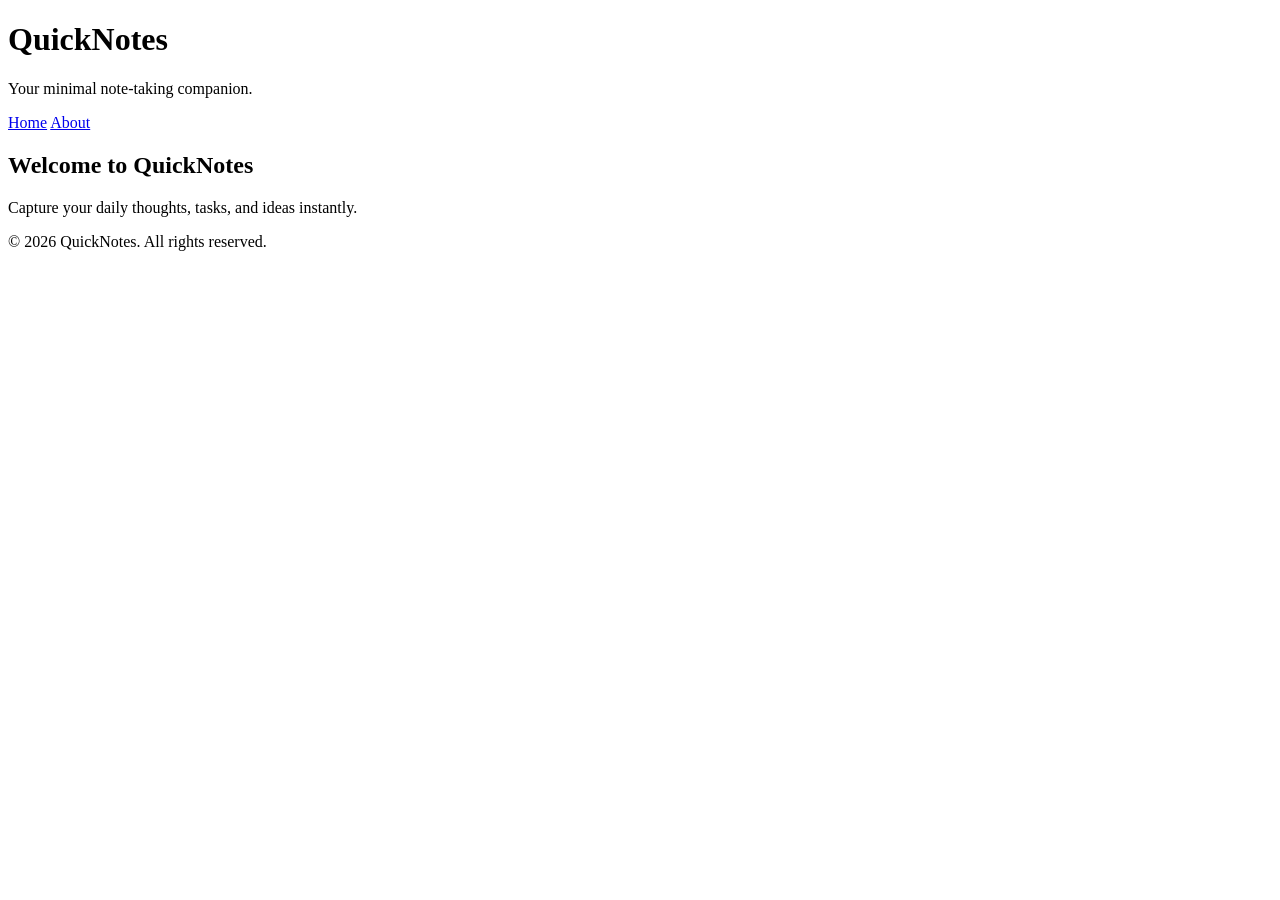
<file: day 2/index.html>
<!DOCTYPE html>
<html lang="en">
<head>
  <meta charset="UTF-8">
  <meta name="viewport" content="width=device-width, initial-scale=1.0">
  <title>QuickNotes - Home</title>
</head>
<body>
  <header>
    <h1>QuickNotes</h1>
    <p>Your minimal note-taking companion.</p>
    <nav>
      <a href="index.html">Home</a>
      <a href="about.html">About</a>
    </nav>
  </header>

  <main>
    <h2>Welcome to QuickNotes</h2>
    <p>Capture your daily thoughts, tasks, and ideas instantly.</p>
  </main>

  <footer>
    <p>&copy; 2026 QuickNotes. All rights reserved.</p>
  </footer>
</body>
</html>
</file>
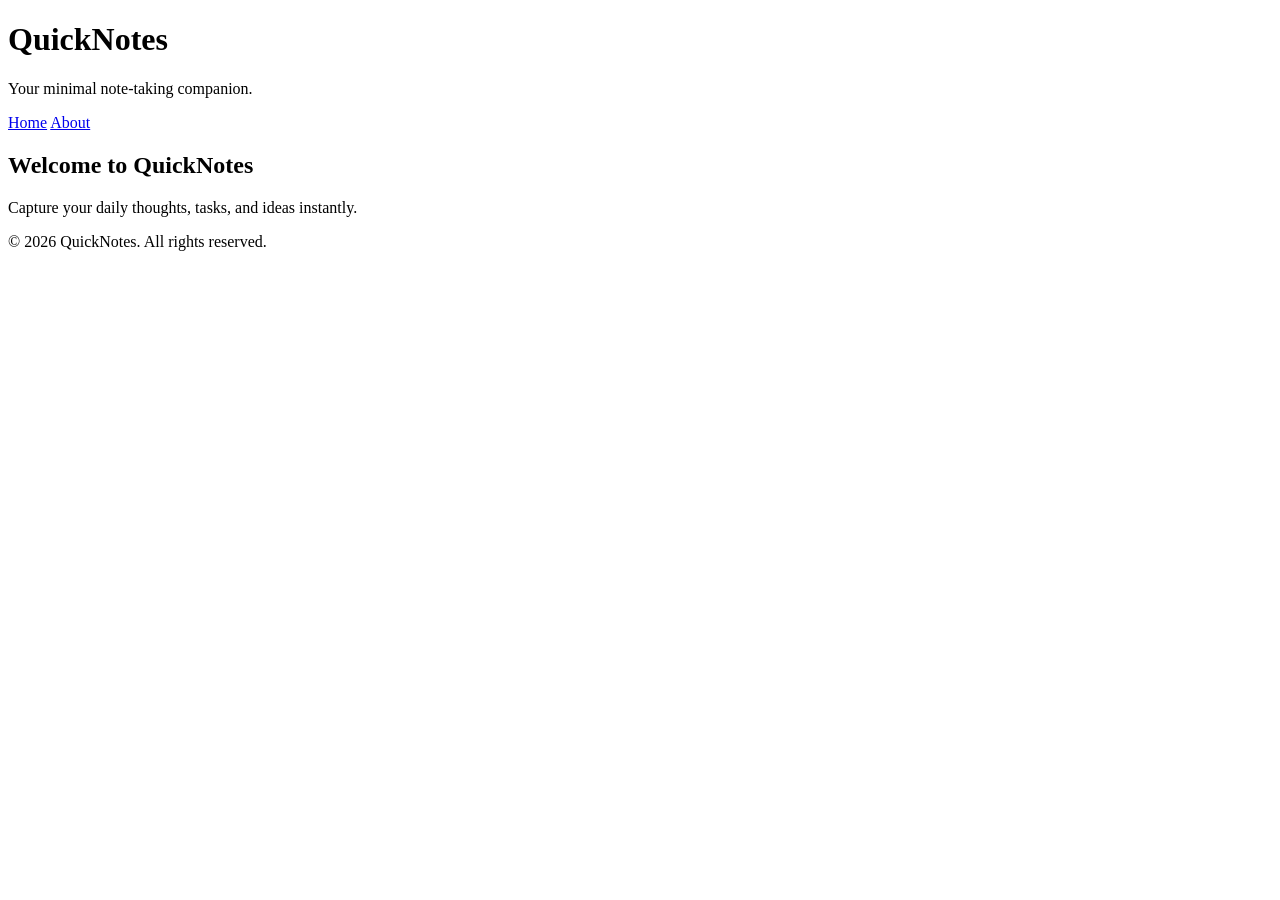
<file: day 3/index.html>
<!DOCTYPE html>
<html lang="en">
<head>
  <meta charset="UTF-8">
  <meta name="viewport" content="width=device-width, initial-scale=1.0">
  <title>QuickNotes - Home</title>
  <script src="script.js" defer></script>
</head>
<body>
  <header>
    <h1>QuickNotes</h1>
    <p>Your minimal note-taking companion.</p>
    <nav>
      <a href="index.html">Home</a>
      <a href="about.html">About</a>
    </nav>
  </header>

  <main>
    <h2>Welcome to QuickNotes</h2>
    <p>Capture your daily thoughts, tasks, and ideas instantly.</p>
  </main>

  <footer>
    <p>&copy; 2026 QuickNotes. All rights reserved.</p>
  </footer>
</body>
</html>
</file>
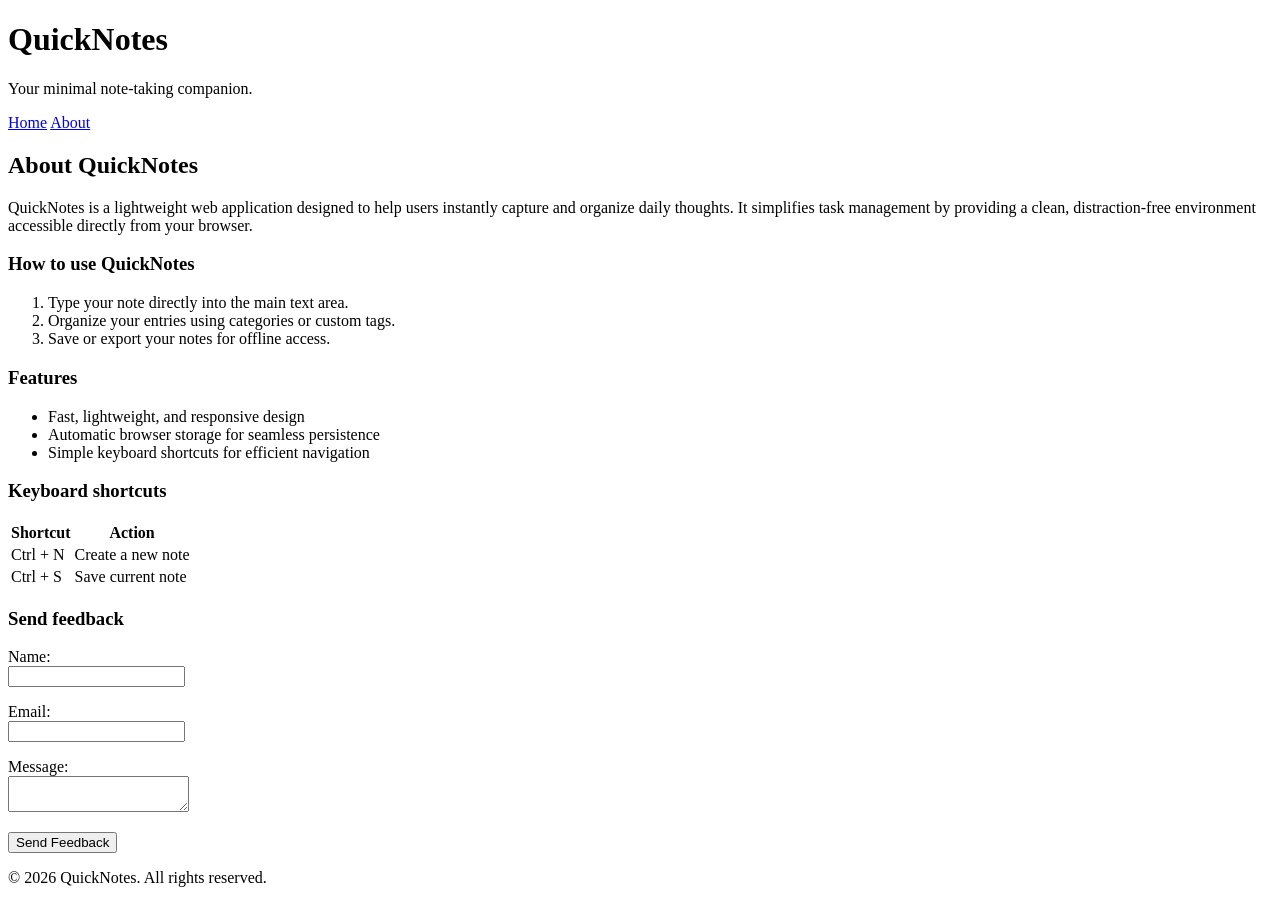
<file: day1/about.html>
<!DOCTYPE html>
<html lang="en">
<head>
  <meta charset="UTF-8">
  <meta name="viewport" content="width=device-width, initial-scale=1.0">
  <title>About - QuickNotes</title>
</head>
<body>

  <!-- Shared Header and Navigation -->
  <header>
    <h1>QuickNotes</h1>
    <p>Your minimal note-taking companion.</p>
    <nav>
      <a href="index.html">Home</a>
      <a href="about.html">About</a>
    </nav>
  </header>

  <!-- Main Content -->
  <main>
    <h2>About QuickNotes</h2>
    <p>QuickNotes is a lightweight web application designed to help users instantly capture and organize daily thoughts. It simplifies task management by providing a clean, distraction-free environment accessible directly from your browser.</p>

    <!-- How to use section (Ordered List) -->
    <section>
      <h3>How to use QuickNotes</h3>
      <ol>
        <li>Type your note directly into the main text area.</li>
        <li>Organize your entries using categories or custom tags.</li>
        <li>Save or export your notes for offline access.</li>
      </ol>
    </section>

    <!-- Features section (Unordered List) -->
    <section>
      <h3>Features</h3>
      <ul>
        <li>Fast, lightweight, and responsive design</li>
        <li>Automatic browser storage for seamless persistence</li>
        <li>Simple keyboard shortcuts for efficient navigation</li>
      </ul>
    </section>

    <!-- Keyboard shortcuts section (Table) -->
    <section>
      <h3>Keyboard shortcuts</h3>
      <table>
        <thead>
          <tr>
            <th>Shortcut</th>
            <th>Action</th>
          </tr>
        </thead>
        <tbody>
          <tr>
            <td>Ctrl + N</td>
            <td>Create a new note</td>
          </tr>
          <tr>
            <td>Ctrl + S</td>
            <td>Save current note</td>
          </tr>
        </tbody>
      </table>
    </section>

    <!-- Send feedback section (Form) -->
    <section>
      <h3>Send feedback</h3>
      <form action="#" method="post">
        <p>
          <label for="name">Name:</label><br>
          <input type="text" id="name" name="name" required>
        </p>
        <p>
          <label for="email">Email:</label><br>
          <input type="email" id="email" name="email" required>
        </p>
        <p>
          <label for="message">Message:</label><br>
          <textarea id="message" name="message" required></textarea>
        </p>
        <button type="submit">Send Feedback</button>
      </form>
    </section>
  </main>

  <!-- Shared Footer -->
  <footer>
    <p>&copy; 2026 QuickNotes. All rights reserved.</p>
  </footer>

</body>
</html>
</file>
